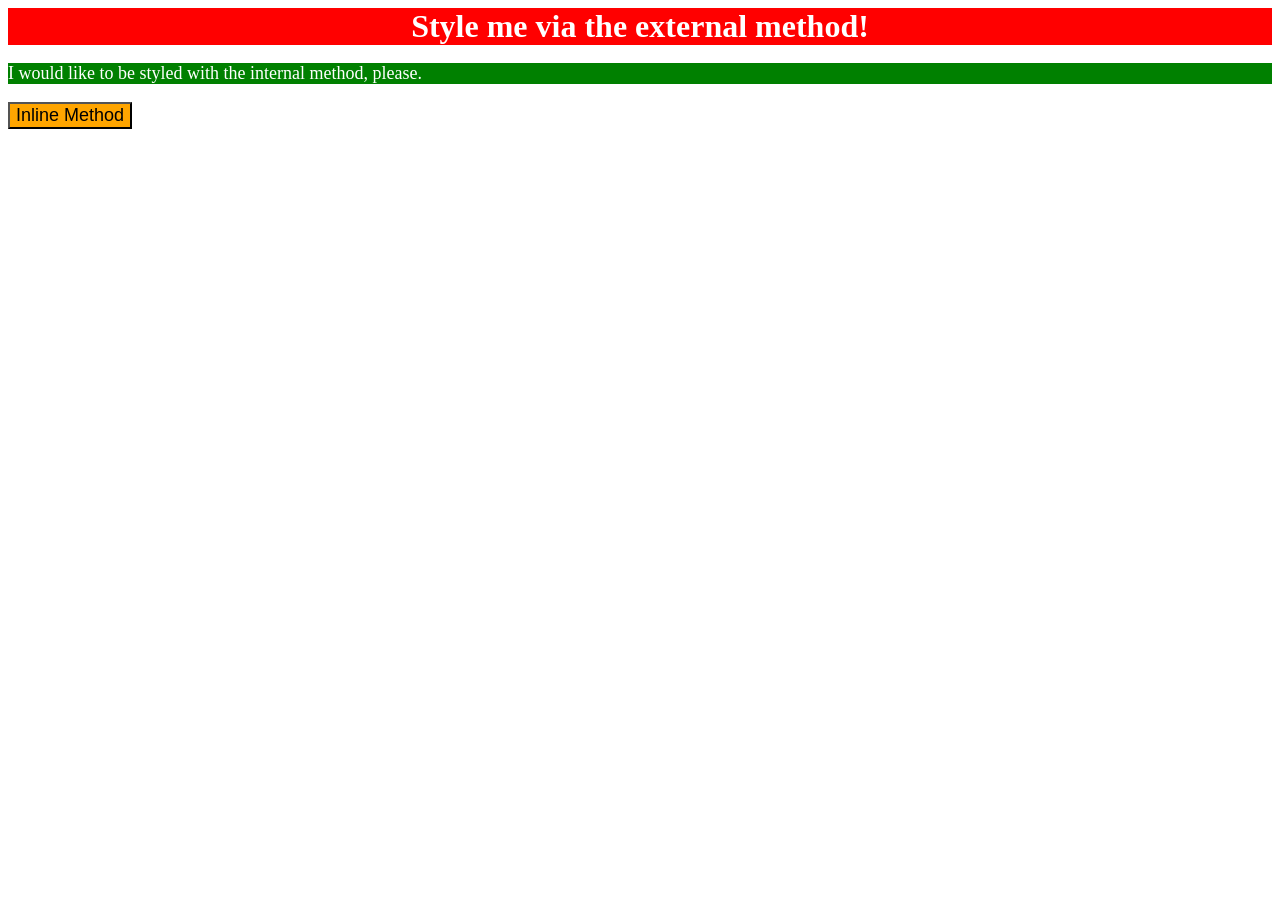
<file: foundations/intro-to-css/01-css-methods/index.html>
<!-- index.html -->

<!DOCTYPE html>
<html lang="en">
  <head>
    <meta charset="UTF-8">
    <meta http-equiv="X-UA-Compatible" content="IE=edge">
    <meta name="viewport" content="width=device-width, initial-scale=1.0">
    <title>Methods for Adding CSS</title>
    <link rel="stylesheet" href="styles.css">
    <style>
      p {
        background-color: green;
        color: white;
        font-size: 18px
      }

    </style>
  </head>
  <body>
    <div>Style me via the external method!</div>
    <p>I would like to be styled with the internal method, please.</p>
    <button style="background-color: orange; font-size: 18px;">Inline Method</button>
  </body>
</html>
</file>
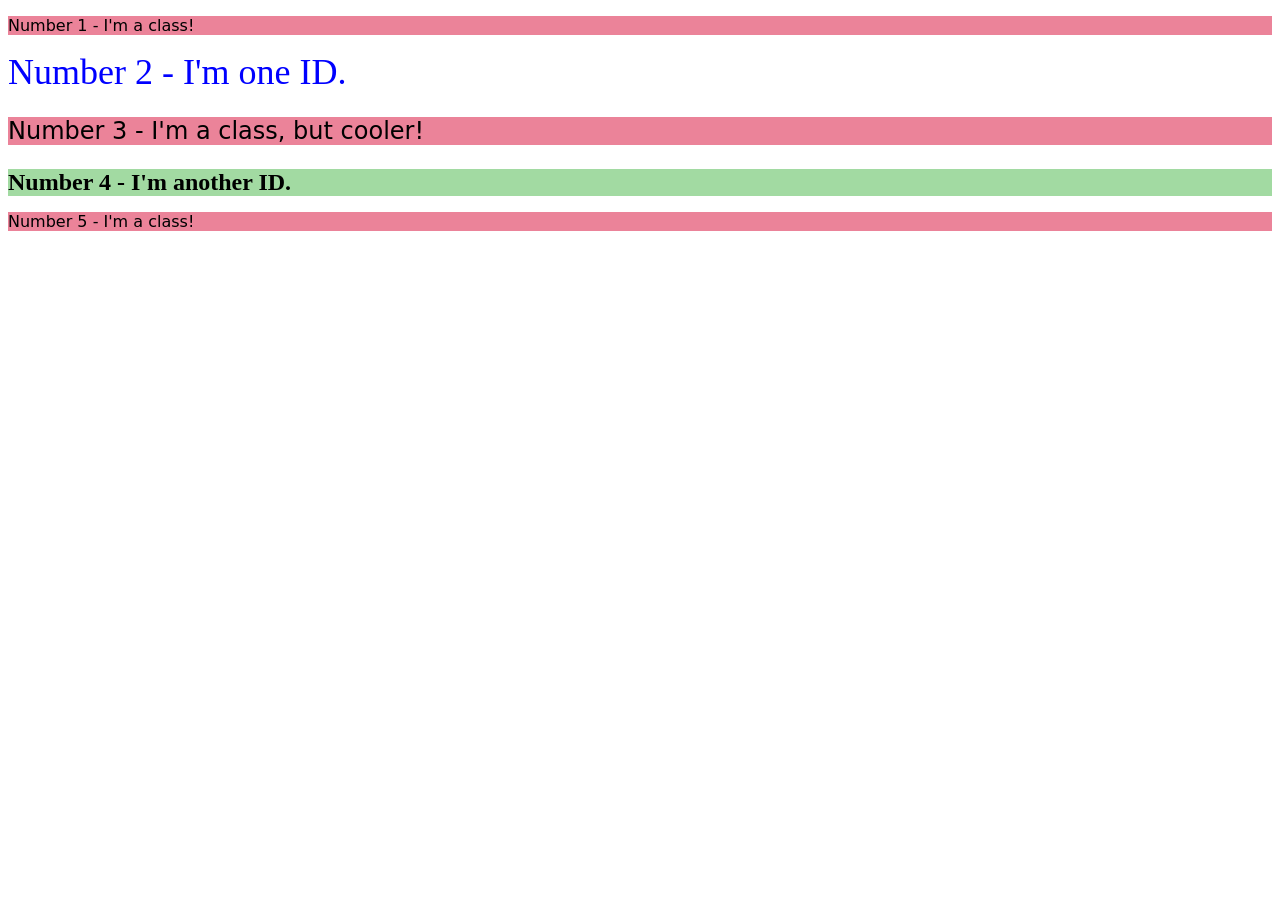
<file: foundations/intro-to-css/02-class-id-selectors/index.html>
<!DOCTYPE html>
<html lang="en">
  <head>
    <meta charset="UTF-8">
    <meta http-equiv="X-UA-Compatible" content="IE=edge">
    <meta name="viewport" content="width=device-width, initial-scale=1.0">
    <title>Class and ID Selectors</title>
    <link rel="stylesheet" href="style.css">
  </head>
  <body>
    <p class="oddNumberedElement">Number 1 - I'm a class!</p>
    <div id="secondElement">Number 2 - I'm one ID.</div>
    <p class="oddNumberedElement">Number 3 - I'm a class, but cooler!</p>
    <div id="fourthElement">Number 4 - I'm another ID.</div>
    <p class="oddNumberedElement">Number 5 - I'm a class!</p>
  </body>
</html>
</file>
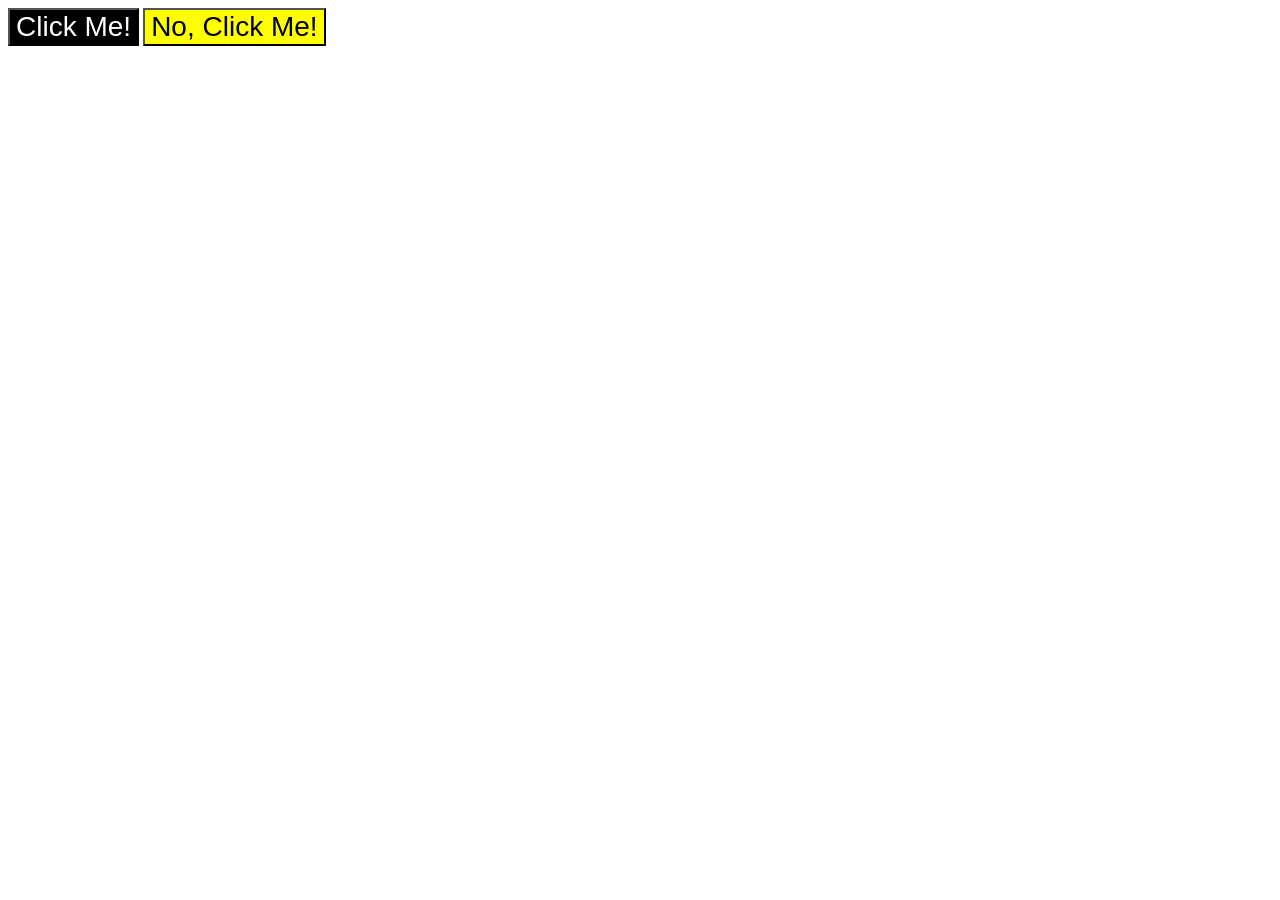
<file: foundations/intro-to-css/03-grouping-selectors/index.html>
<!DOCTYPE html>
<html lang="en">
  <head>
    <meta charset="UTF-8">
    <meta http-equiv="X-UA-Compatible" content="IE=edge">
    <meta name="viewport" content="width=device-width, initial-scale=1.0">
    <title>Grouping Selectors</title>
    <link rel="stylesheet" href="style.css">
  </head>
  <body>
    <button class="firstButton">Click Me!</button>
    <button class="secondButton">No, Click Me!</button>
  </body>
</html>
</file>
<file: foundations/intro-to-css/01-css-methods/styles.css>
/* styles.css */

div {
    background-color: red;
    color: white;
    font-size: 32px;
    font-weight: bold;
    text-align: center;
}
</file>
<file: foundations/intro-to-css/02-class-id-selectors/style.css>
/* Add CSS Styling */
.oddNumberedElement{
    background-color: rgb(235, 131, 153);
    font-family: Verdana, DejaVu Sans, sans-serif;
}

#secondElement{
    color: #0000ff;
    font-size: 36px;
}

#secondElement + p, #fourthElement {
    font-size: 24px
}

#fourthElement{
    background-color: rgb(162, 218, 162);
    font-weight: bold;
}
</file>
<file: foundations/intro-to-css/03-grouping-selectors/style.css>
/* Add CSS Styling */
.firstButton{
    background-color: black;
    color: white;
}

.secondButton{
    background-color: yellow;
}

.firstButton,.secondButton{
    font-size: 28px;
    font-family: Helvetica,'Times New Roman', sans-serif;
}
</file>
